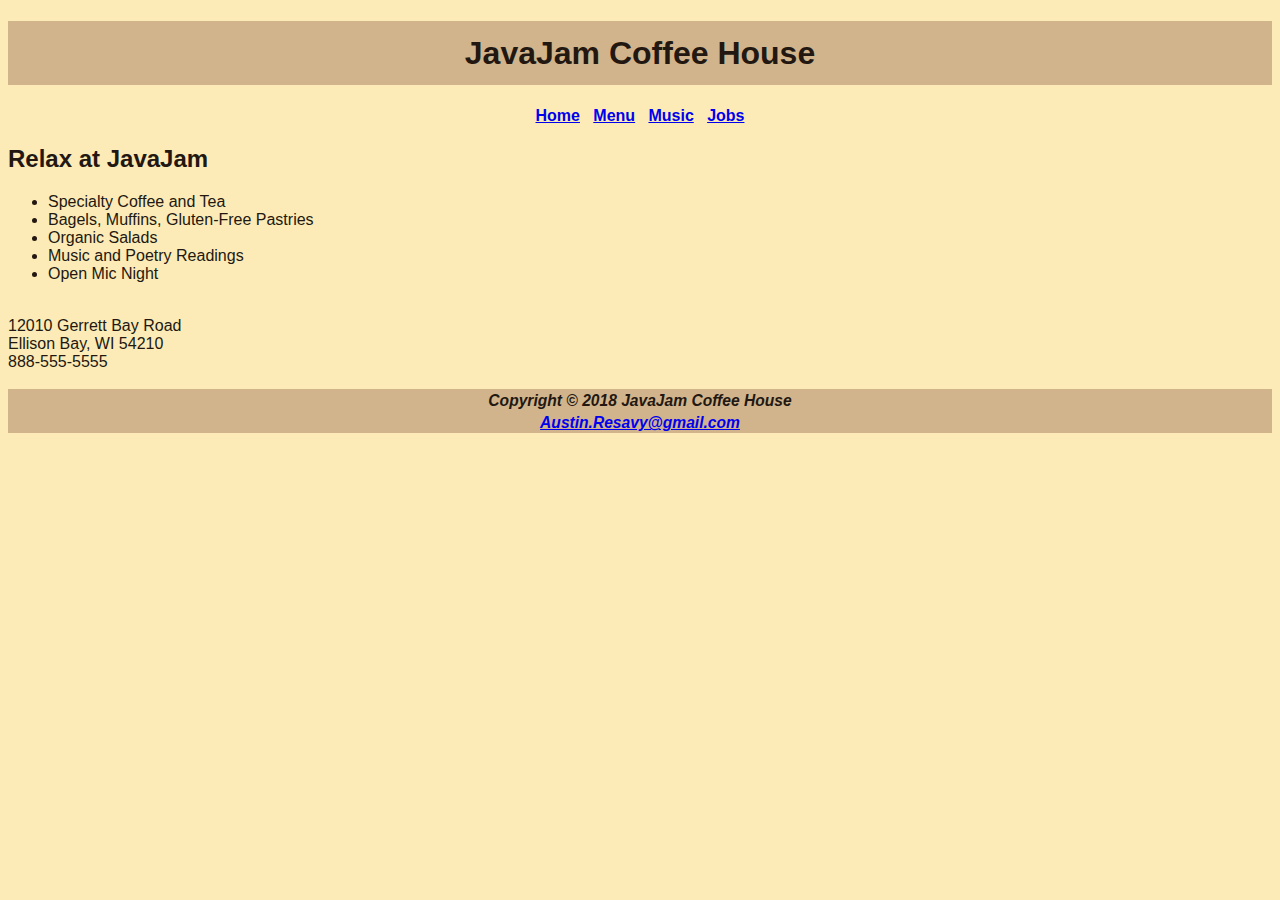
<file: JavaJam_Website_Assignment2/index.html>
<!doctype html>
<html lang="en">

  <head>
    <title>JavaJam Coffee House</title>
    <link href="JavaJam.css" rel="stylesheet">
  </head>

<body>
  <div id="wrapper">
    <h1>JavaJam Coffee House</h1>

  <center><nav>
        <b><a href="index.html">Home</a> &nbsp;
        <a href="menu.html">Menu</a> &nbsp;
        <a href="music.html">Music</a> &nbsp;
        <a href="jobs.html">Jobs</a></b>
      </nav></center>

    <h2>Relax at JavaJam</h2>
    <ul>
      <li>Specialty Coffee and Tea</li>
      <li>Bagels, Muffins, Gluten-Free Pastries</li>
      <li>Organic Salads</li>
      <li>Music and Poetry Readings</li>
      <li>Open Mic Night</li>
    </ul>
      <br>
      12010 Gerrett Bay Road <br>
      Ellison Bay, WI 54210<br>
      888-555-5555<br>

      <h3><i><small>Copyright &copy; 2018 JavaJam Coffee House<br>
      <a href="mailto:austin.resavy@gmail.com">Austin.Resavy@gmail.com</a></small></i>
    </div>
  </body>
</html>
</file>
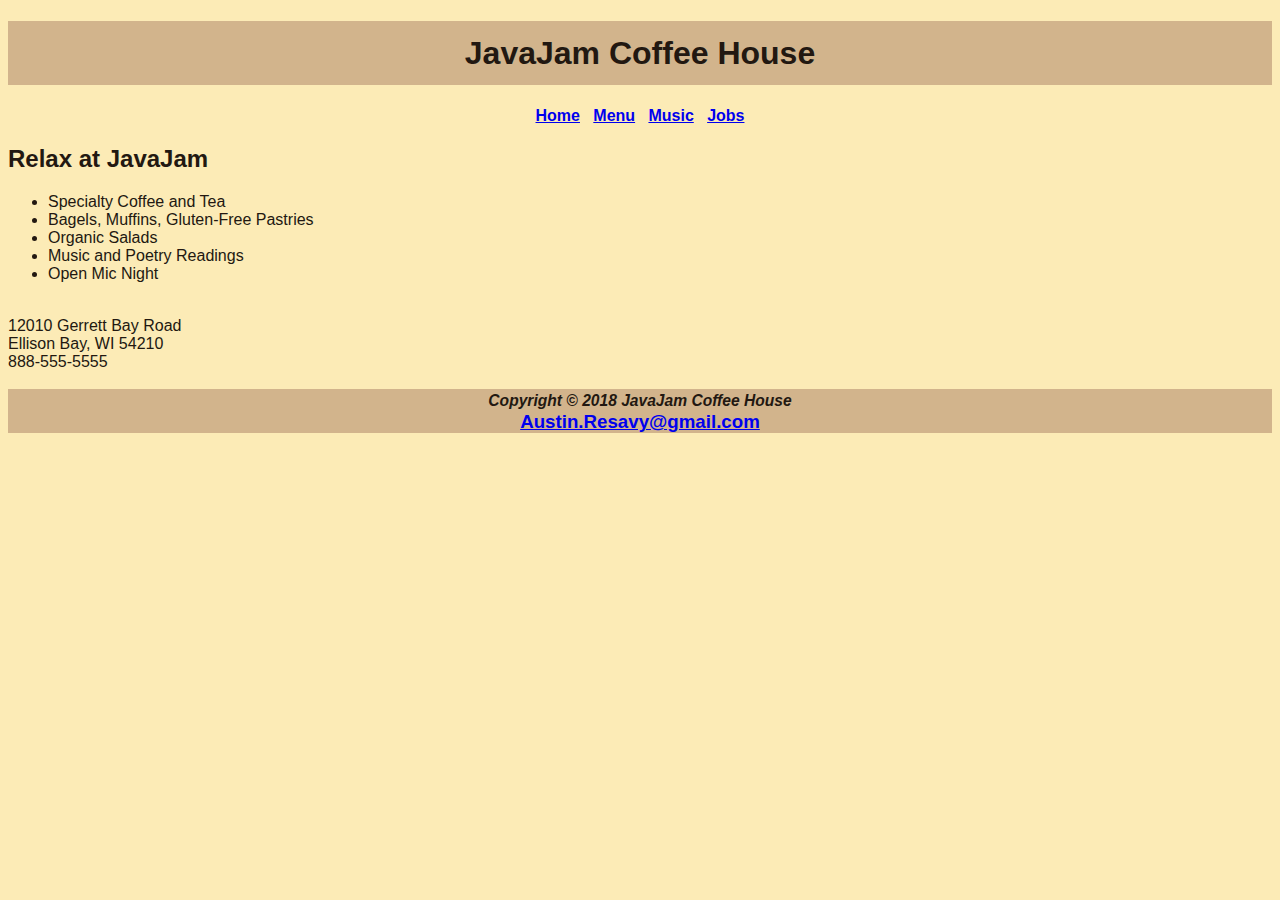
<file: JavaJam Website/Case Study 2/index.html>
<!doctype html>

<!--  Austin Resavy
      9/8/2018       -->

<html lang="en">

  <head>
    <title>JavaJam Coffee House</title>
    <meta charset="utf-8">
    <link href="JavaJam.css" rel="stylesheet">
  </head>

<body>
  <div id="wrapper">
    <h1>JavaJam Coffee House</h1>

    <nav>
        <b><a href="index.html">Home</a> &nbsp;
        <a href="menu.html">Menu</a> &nbsp;
        <a href="music.html">Music</a> &nbsp;
        <a href="jobs.html">Jobs</a></b>
    </nav>

    <h2>Relax at JavaJam</h2>
    <ul>
      <li>Specialty Coffee and Tea</li>
      <li>Bagels, Muffins, Gluten-Free Pastries</li>
      <li>Organic Salads</li>
      <li>Music and Poetry Readings</li>
      <li>Open Mic Night</li>
    </ul>
      <br>
      12010 Gerrett Bay Road <br>
      Ellison Bay, WI 54210<br>
      888-555-5555<br>

      <h3><i><small>Copyright &copy; 2018 JavaJam Coffee House<br></small></i>
      <a href="mailto:austin.resavy@gmail.com">Austin.Resavy@gmail.com</a></h3>
    </div>
  </body>
</html>
</file>
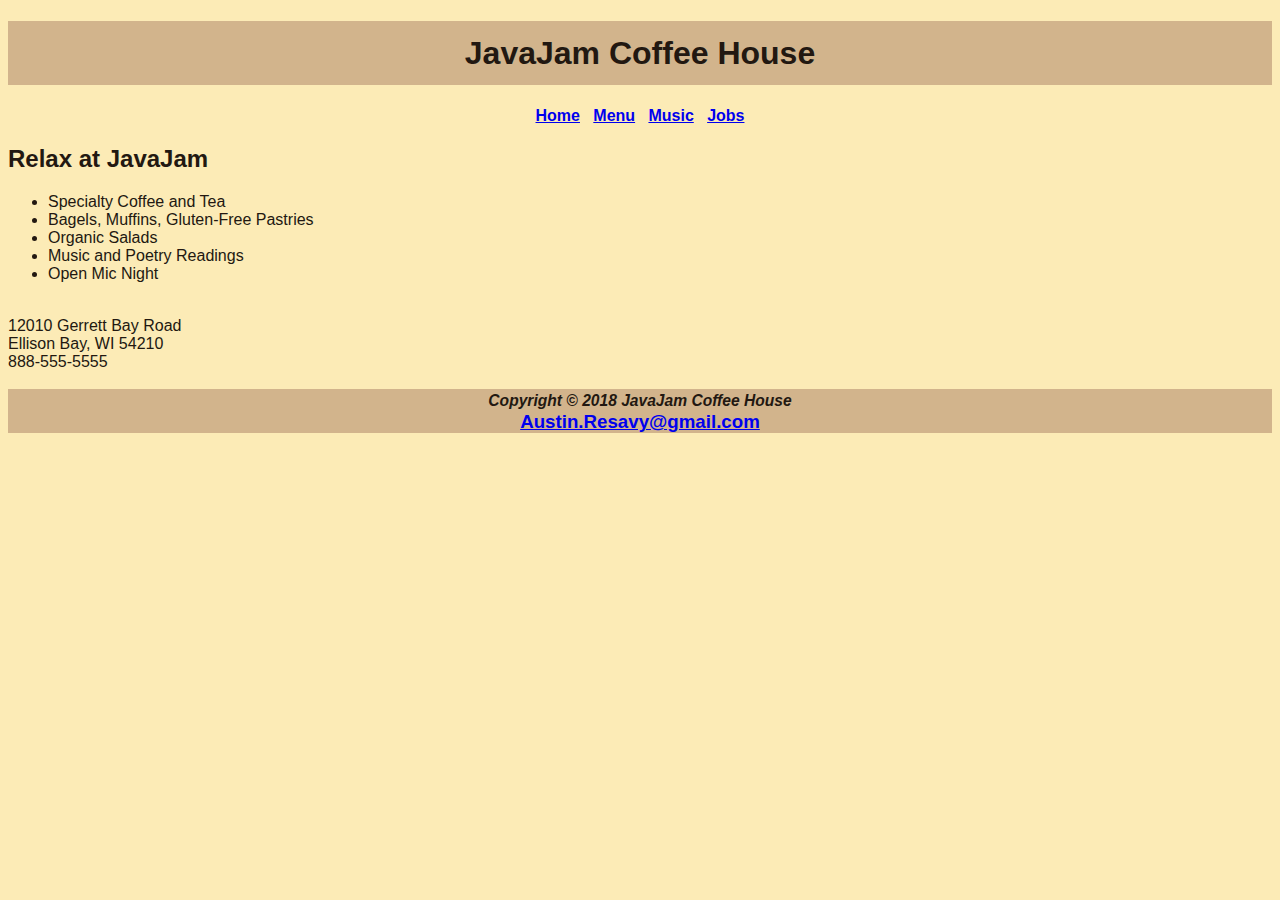
<file: JavaJam Website/Case Study 3/index.html>
<!doctype html>

<!--  Austin Resavy
      9/8/2018       -->

<html lang="en">

  <head>
    <title>JavaJam Coffee House</title>
    <meta charset="utf-8">  
    <link href="JavaJam.css" rel="stylesheet">
  </head>

<body>
  <div id="wrapper">
    <h1>JavaJam Coffee House</h1>

    <nav>
        <b><a href="index.html">Home</a> &nbsp;
        <a href="menu.html">Menu</a> &nbsp;
        <a href="music.html">Music</a> &nbsp;
        <a href="jobs.html">Jobs</a></b>
    </nav>

    <h2>Relax at JavaJam</h2>
    <ul>
      <li>Specialty Coffee and Tea</li>
      <li>Bagels, Muffins, Gluten-Free Pastries</li>
      <li>Organic Salads</li>
      <li>Music and Poetry Readings</li>
      <li>Open Mic Night</li>
    </ul>
      <br>
      12010 Gerrett Bay Road <br>
      Ellison Bay, WI 54210<br>
      888-555-5555<br>

      <h3><i><small>Copyright &copy; 2018 JavaJam Coffee House<br></small></i>
      <a href="mailto:austin.resavy@gmail.com">Austin.Resavy@gmail.com</a></h3>
    </div>
  </body>
</html>
</file>
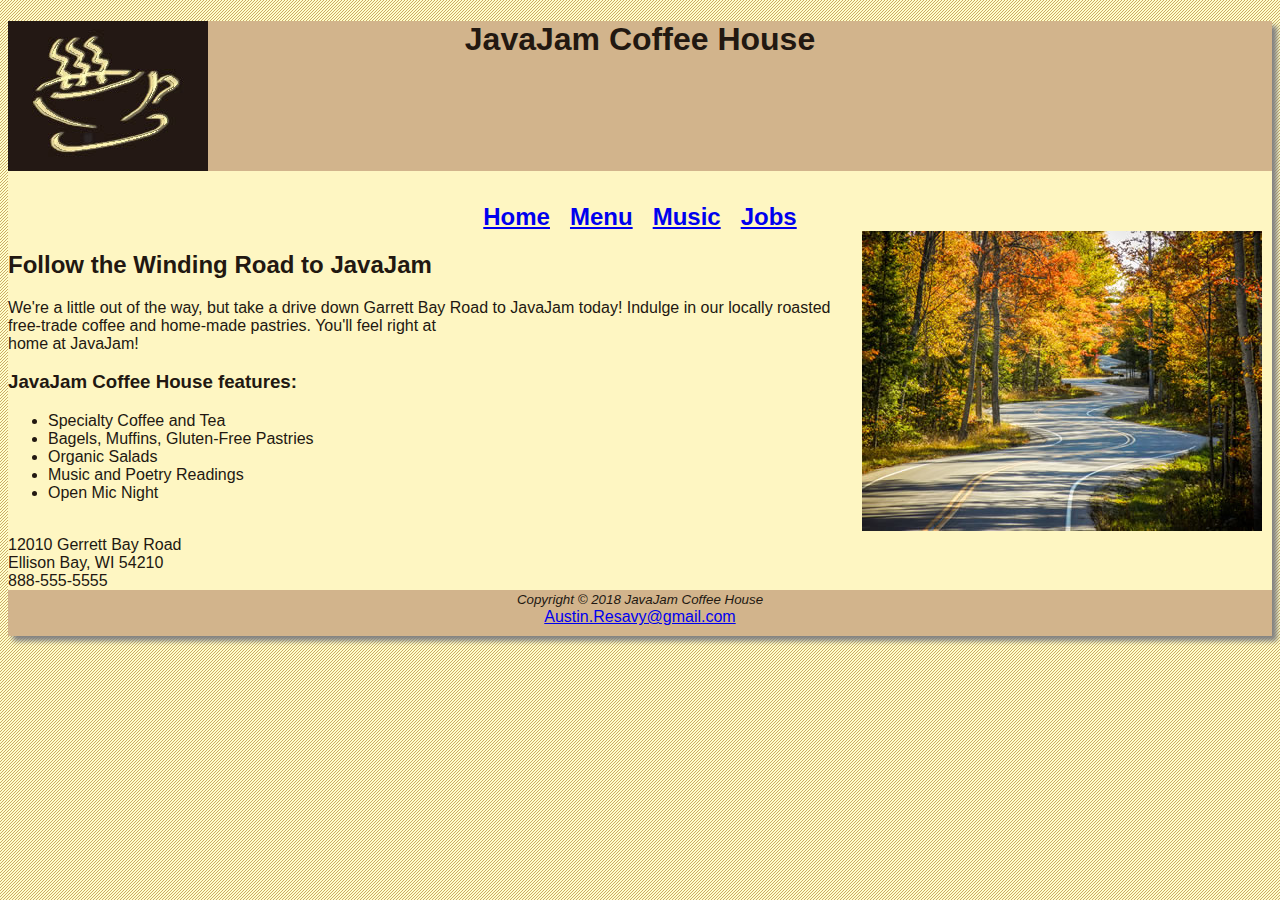
<file: JavaJam Website/Case study 4/index.html>
<!doctype html>

<!--  Austin Resavy
      9/8/2018       -->

<html lang="en">


    <title>JavaJam Coffee House</title>
    <meta charset="utf-8">
    <link href="JavaJam.css" rel="stylesheet">


<body>
  <div id="wrapper">
  <header>
    <h1>JavaJam Coffee House</h1>
  </header>

    <nav>
        <b><a href="index.html">Home</a> &nbsp;
        <a href="menu.html">Menu</a> &nbsp;
        <a href="music.html">Music</a> &nbsp;
        <a href="jobs.html">Jobs</a></b>
    </nav>

    <img src="windingroad.jpg" alt="windingroad" height="300" width="400"
    align="right">



    <h2>Follow the Winding Road to JavaJam</h2>

    <p> We're a little out of the way, but take a drive down Garrett Bay Road to JavaJam
      today! Indulge in our locally roasted free-trade coffee and home-made pastries.
      You'll feel right at<br>home at JavaJam!</p>


    <h3> JavaJam Coffee House features:</h3>


    <ul>
      <li>Specialty Coffee and Tea</li>
      <li>Bagels, Muffins, Gluten-Free Pastries</li>
      <li>Organic Salads</li>
      <li>Music and Poetry Readings</li>
      <li>Open Mic Night</li>
    </ul>
      <br>
      12010 Gerrett Bay Road <br>
      Ellison Bay, WI 54210<br>
      888-555-5555<br>

      <footer>
        <i><small>
        Copyright &copy; 2018 JavaJam Coffee House<br></small></i>
        <a href="mailto:austin.resavy@gmail.com">Austin.Resavy@gmail.com</a>
      </footer>

    </div>
  </body>
</html>
</file>
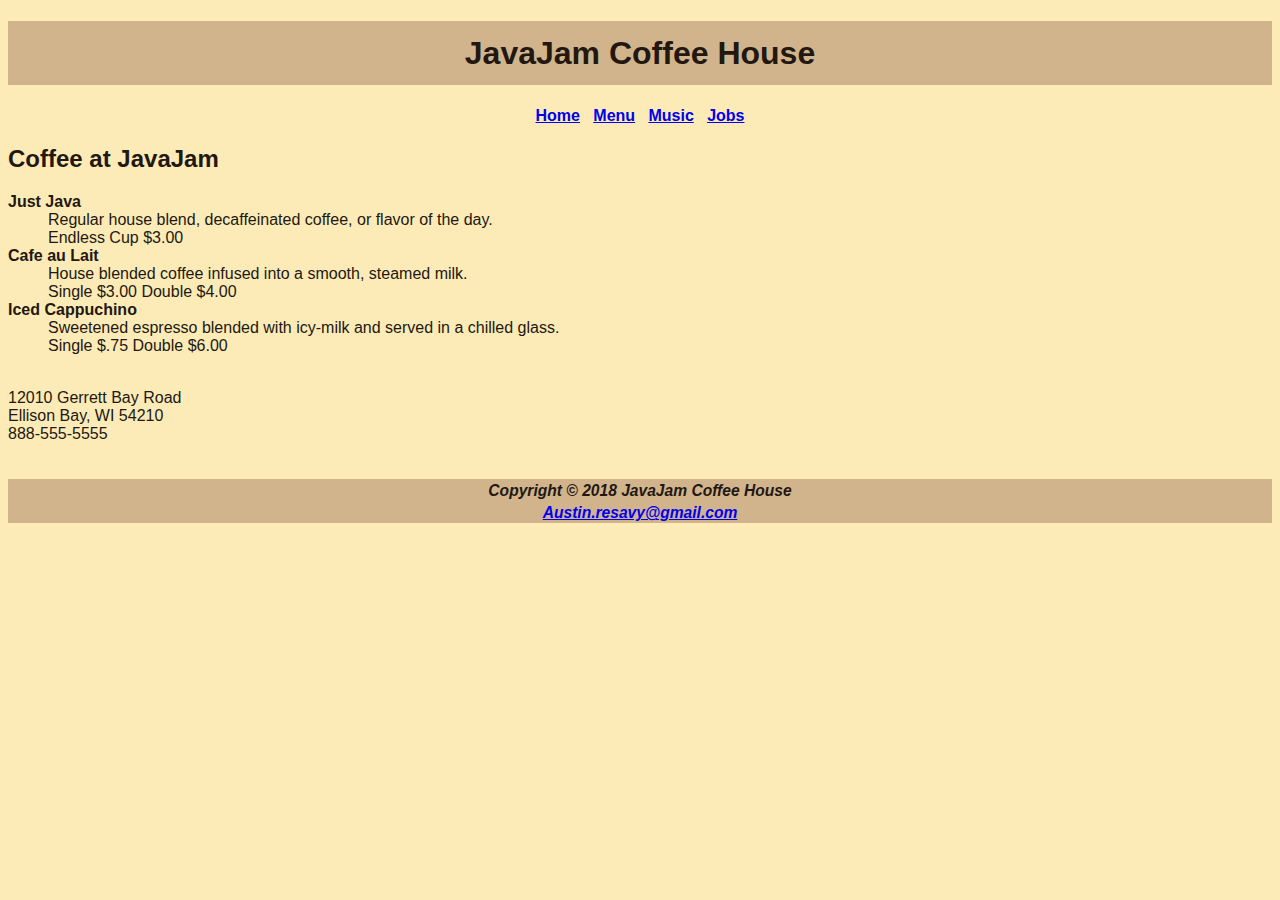
<file: JavaJam_Website_Assignment2/menu.html>
<!doctype html>
<html lang="en">

<!-- Example comment -->
  <head>
    <title>JavaJam Coffee House Menu</title>
    <link href="JavaJam.css" rel="stylesheet">
  </head>

<body>
  <div id="wrapper">
    <h1>JavaJam Coffee House</h1>

      <center><nav>
        <b><a href="index.html">Home</a> &nbsp;
        <a href="menu.html">Menu</a> &nbsp;
        <a href="music.html">Music</a> &nbsp;
        <a href="jobs.html">Jobs</a></b>
      </nav></center>


    <h2>Coffee at JavaJam</h2>
      <dl>
      <dt><strong>Just Java</strong></dt>
      <dd>Regular house blend, decaffeinated coffee, or flavor of the day.<br>
      Endless Cup $3.00</dd>
      <dt><strong>Cafe au Lait</strong></dt>
      <dd>House blended coffee infused into a smooth, steamed milk.<br>
      Single $3.00 Double $4.00</dd>
      <dt><strong>Iced Cappuchino</strong></dt>
      <dd>Sweetened espresso blended with icy-milk and served in a chilled glass.<br>
        Single $.75 Double $6.00</dd>
      </dl>
    <br>
    12010 Gerrett Bay Road <br>
    Ellison Bay, WI 54210<br>
    888-555-5555
    <br>
    <br>

    <h3><i><small>Copyright &copy; 2018 JavaJam Coffee House<br>
      <a href="mailto:Austin.resavy@gmail.com">Austin.resavy@gmail.com</a></small></i>
     </div>
   </body>
</html>
</file>
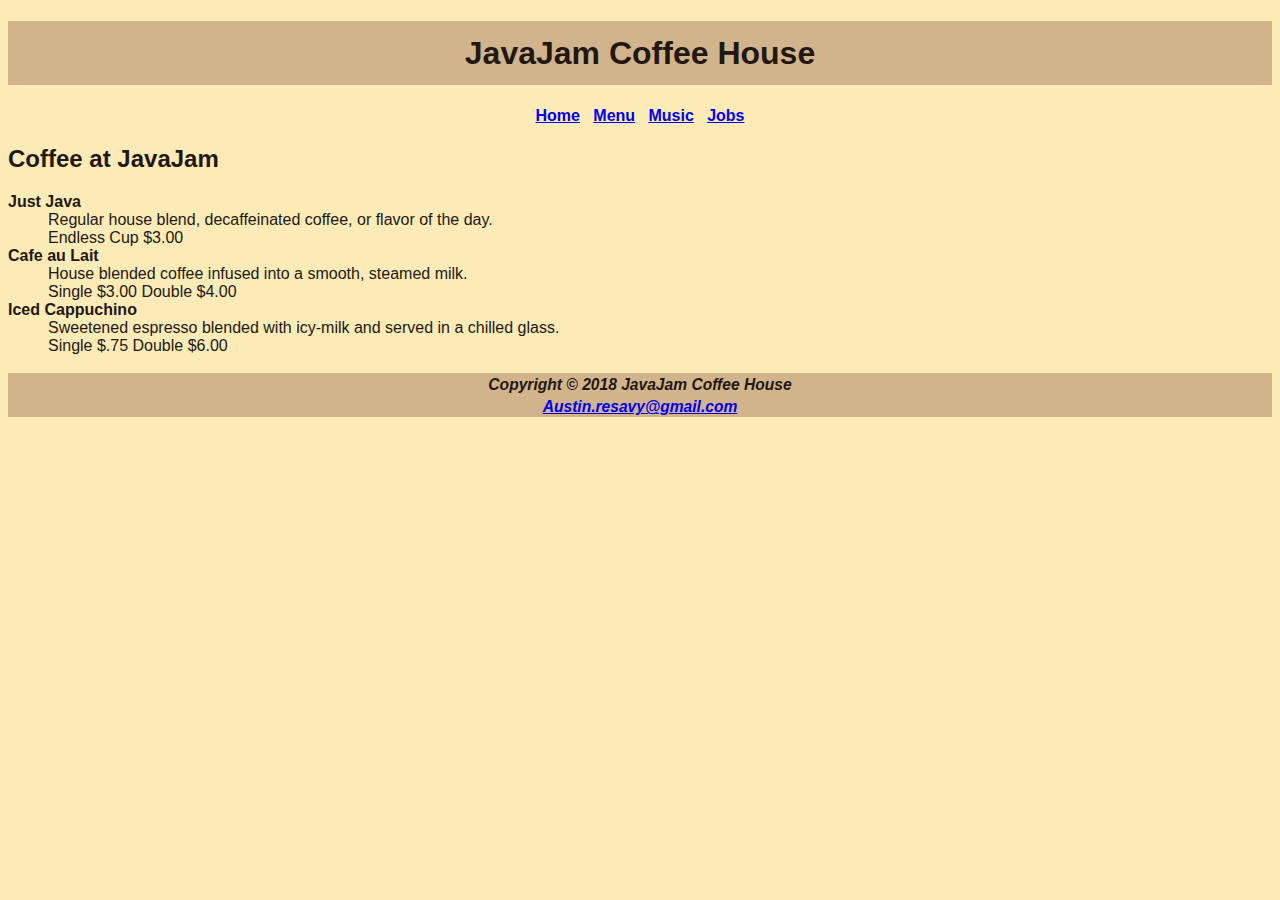
<file: JavaJam Website/Case Study 2/menu.html>
<!doctype html>

<!--  Austin Resavy
      9/8/2018       -->

<html lang="en">

  <head>
    <title>JavaJam Coffee House Menu</title>
    <link href="JavaJam.css" rel="stylesheet">
  </head>

<body>
  <div id="wrapper">
    <h1>JavaJam Coffee House</h1>

    <nav>
        <b><a href="index.html">Home</a> &nbsp;
        <a href="menu.html">Menu</a> &nbsp;
        <a href="music.html">Music</a> &nbsp;
        <a href="jobs.html">Jobs</a></b>
    </nav>


    <h2>Coffee at JavaJam</h2>
        <dl>
        <dt><strong>Just Java</strong></dt>
        <dd>Regular house blend, decaffeinated coffee, or flavor of the day.<br>
        Endless Cup $3.00</dd>
        <dt><strong>Cafe au Lait</strong></dt>
        <dd>House blended coffee infused into a smooth, steamed milk.<br>
        Single $3.00 Double $4.00</dd>
        <dt><strong>Iced Cappuchino</strong></dt>
        <dd>Sweetened espresso blended with icy-milk and served in a chilled glass.<br>
          Single $.75 Double $6.00</dd>
        </dl>
    

    <h3><i><small>Copyright &copy; 2018 JavaJam Coffee House<br>
      <a href="mailto:Austin.resavy@gmail.com">Austin.resavy@gmail.com</a></small></i></h3>
     </div>
   </body>
</html>
</file>
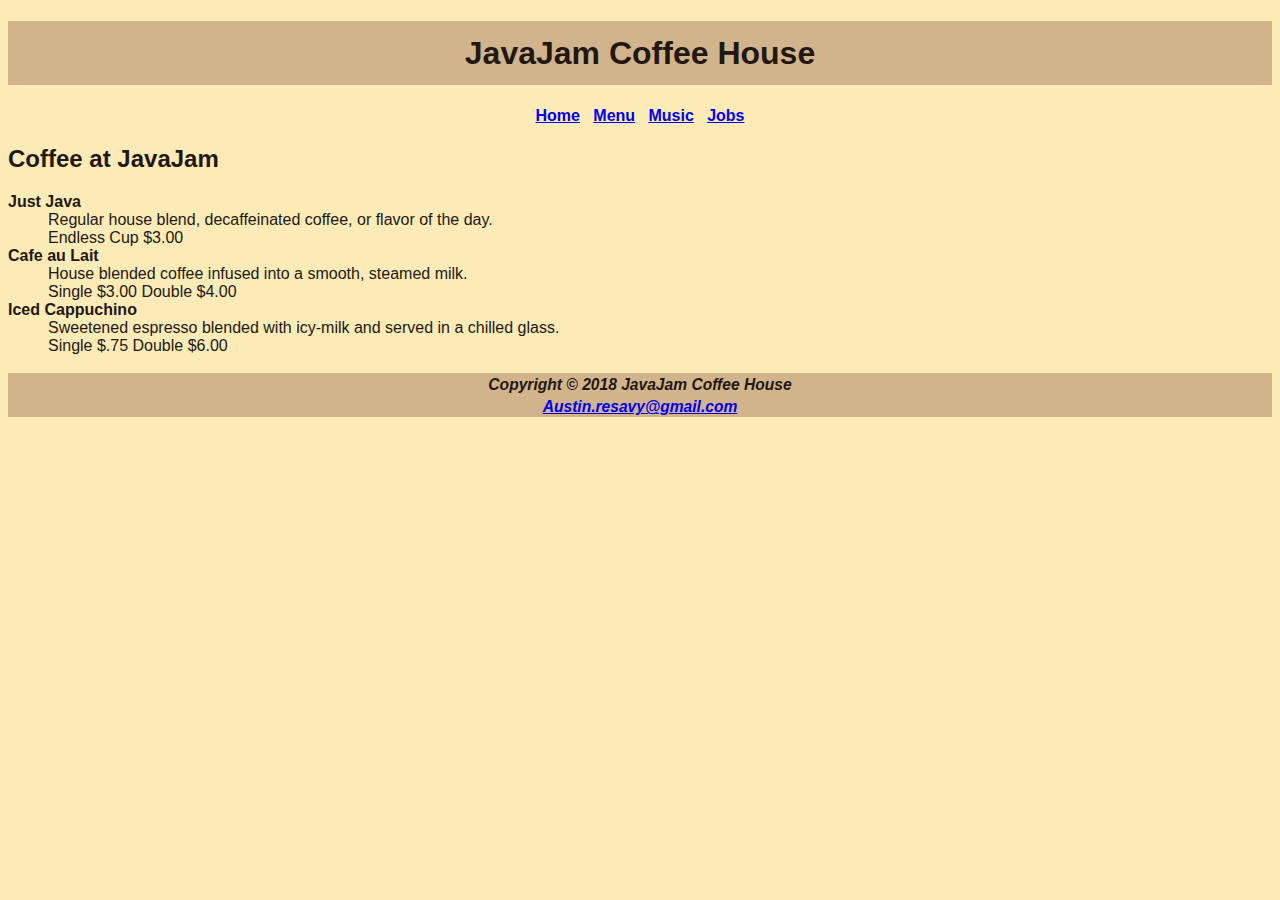
<file: JavaJam Website/Case Study 3/menu.html>
<!doctype html>

<!--  Austin Resavy
      9/8/2018       -->

<html lang="en">

  <head>
    <title>JavaJam Coffee House Menu</title>
    <meta charset="utf-8">
    <link href="JavaJam.css" rel="stylesheet">
  </head>

<body>
  <div id="wrapper">
    <h1>JavaJam Coffee House</h1>

    <nav>
        <b><a href="index.html">Home</a> &nbsp;
        <a href="menu.html">Menu</a> &nbsp;
        <a href="music.html">Music</a> &nbsp;
        <a href="jobs.html">Jobs</a></b>
    </nav>


    <h2>Coffee at JavaJam</h2>
        <dl>
        <dt><strong>Just Java</strong></dt>
        <dd>Regular house blend, decaffeinated coffee, or flavor of the day.<br>
        Endless Cup $3.00</dd>
        <dt><strong>Cafe au Lait</strong></dt>
        <dd>House blended coffee infused into a smooth, steamed milk.<br>
        Single $3.00 Double $4.00</dd>
        <dt><strong>Iced Cappuchino</strong></dt>
        <dd>Sweetened espresso blended with icy-milk and served in a chilled glass.<br>
          Single $.75 Double $6.00</dd>
        </dl>


    <h3><i><small>Copyright &copy; 2018 JavaJam Coffee House<br>
      <a href="mailto:Austin.resavy@gmail.com">Austin.resavy@gmail.com</a></small></i></h3>
     </div>
   </body>
</html>
</file>
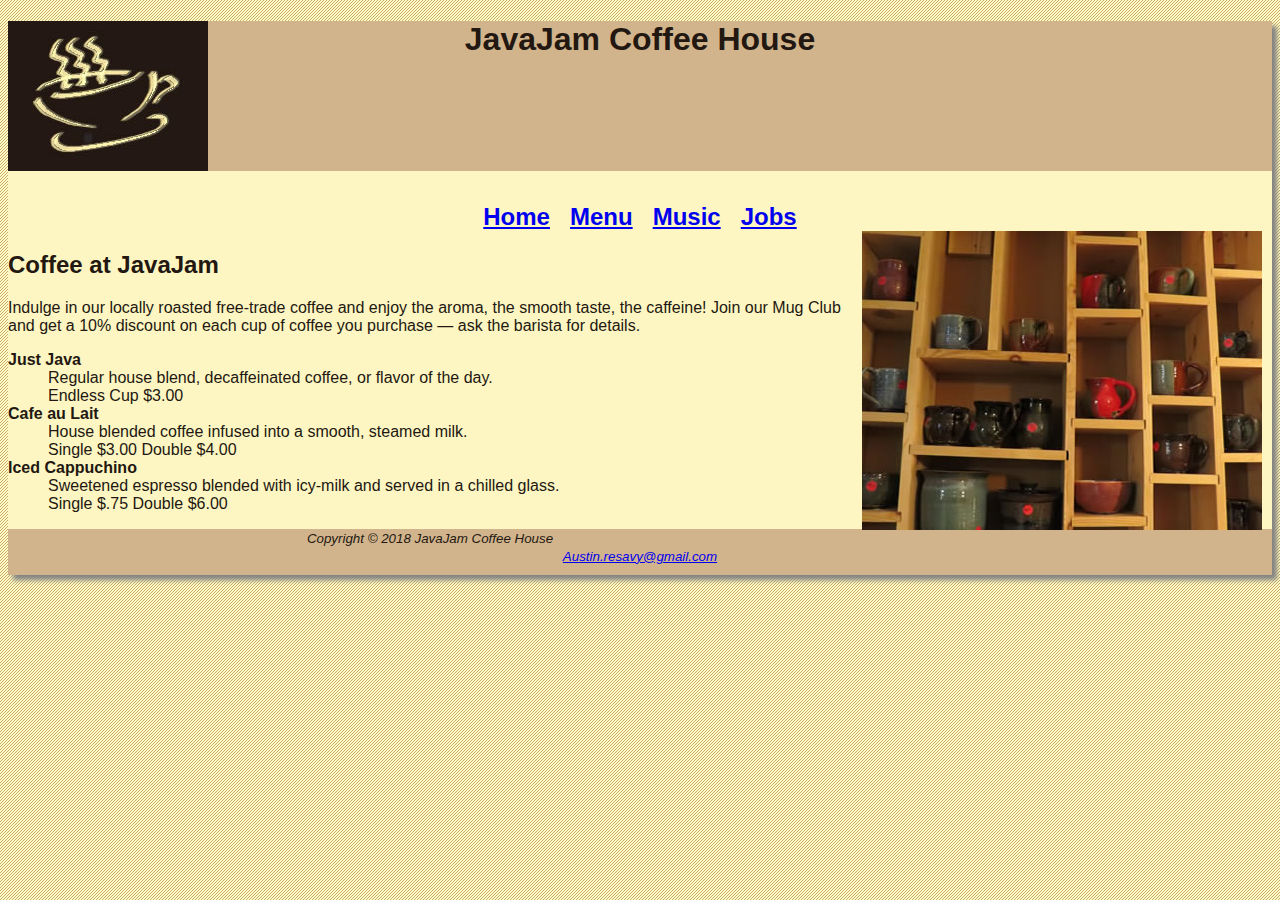
<file: JavaJam Website/Case study 4/menu.html>
<!doctype html>

<!--  Austin Resavy
      9/8/2018       -->

<html lang="en">

  <head>
    <title>JavaJam Coffee House Menu</title>
    <meta charset="utf-8">
    <link href="JavaJam.css" rel="stylesheet">
  </head>

<body>
  <div id="wrapper">
    <header>
      <h1>JavaJam Coffee House</h1>
    </header>

    <nav>
        <b><a href="index.html">Home</a> &nbsp;
        <a href="menu.html">Menu</a> &nbsp;
        <a href="music.html">Music</a> &nbsp;
        <a href="jobs.html">Jobs</a></b>
    </nav>

    <img src="mugs.jpg" alt="mugs" height="299" width="400"
    align="right">


    <h2>Coffee at JavaJam</h2>

    <P> Indulge in our locally roasted free-trade coffee and enjoy the aroma,
      the smooth taste, the caffeine! Join our Mug Club and get a 10% discount
      on each cup of coffee you purchase &#8212; ask the barista for details.</p>

        <dl>
        <dt><strong>Just Java</strong></dt>
        <dd>Regular house blend, decaffeinated coffee, or flavor of the day.<br>
        Endless Cup $3.00</dd>
        <dt><strong>Cafe au Lait</strong></dt>
        <dd>House blended coffee infused into a smooth, steamed milk.<br>
        Single $3.00 Double $4.00</dd>
        <dt><strong>Iced Cappuchino</strong></dt>
        <dd>Sweetened espresso blended with icy-milk and served in a chilled glass.<br>
          Single $.75 Double $6.00</dd>
        </dl>


    <footer>
      <i><small>Copyright &copy; 2018 JavaJam Coffee House<br>
      <a href="mailto:Austin.resavy@gmail.com">Austin.resavy@gmail.com</a></small></i>
    </footer>
    
     </div>
   </body>
</html>
</file>
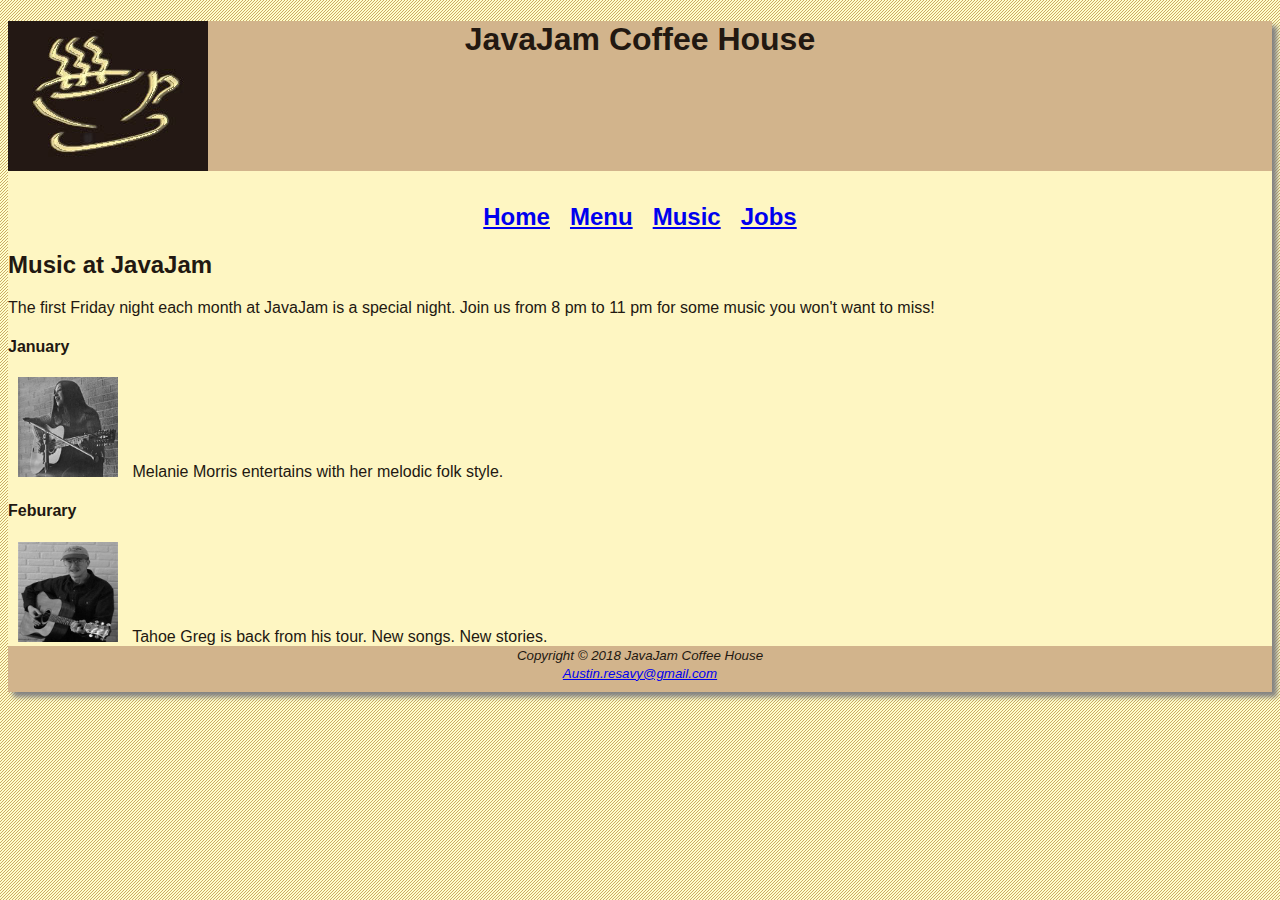
<file: JavaJam Website/Case study 4/music.html>
<!doctype html>

<!--  Austin Resavy
      9/8/2018       -->

<html lang="en">

  <head>
    <title>JavaJam Coffee House Music</title>
    <meta charset="utf-8">
    <link href="JavaJam.css" rel="stylesheet">
  </head>

<body>
  <div id="wrapper">
  <header>
    <h1>JavaJam Coffee House</h1>
  </header>


    <nav>
        <b><a href="index.html">Home</a> &nbsp;
        <a href="menu.html">Menu</a> &nbsp;
        <a href="music.html">Music</a> &nbsp;
        <a href="jobs.html">Jobs</a></b>
    </nav>

    <h2>Music at JavaJam</h2>

    <P>
        The first Friday night each month at JavaJam is a special night.
        Join us from 8 pm to 11 pm for some music you won't want to miss!
    </p>

    <h4> January</h4>
      <div id="details">
       <img src="melanie.jpg" alt="melanie" height="100" width="100">
        Melanie Morris entertains with her melodic folk style.

    <h4> Feburary</h4>
      <div id="details">
        <img src="greg.jpg" alt="greg" height="100" width="100">
        Tahoe Greg is back from his tour. New songs. New stories.





    <footer>
      <i><small>Copyright &copy; 2018 JavaJam Coffee House<br>
      <a href="mailto:Austin.resavy@gmail.com">Austin.resavy@gmail.com</a></small></i>
    </footer>

     </div>
   </body>
</html>
</file>
<file: JavaJam_Website_Assignment2/JavaJam.css>
body {
  background-color: #FCEBB6;
  color: #221811;
  font-family: arial; }

h1 {
  background-color: #D2B48C;
  color: #221811;
  text-align: center;
  line-height: 200%;}

h3 {
  background-color: #D2B48C;
  color: #221811;
  text-align: center; }

#wrapper {
  width: auto;
  margin-left: auto;
  margin-right: auto; }
</file>
<file: JavaJam Website/Case Study 2/JavaJam.css>
body {
  background-color: #FCEBB6;
  color: #221811;
  font-family: sans-serif; }


h1 {
  background-color: #D2B48C;
  color: #221811;
  text-align: center;
  line-height: 200%;}

h3 {
  background-color: #D2B48C;
  color: #221811;
  text-align: center; }


nav {
   text-align: center;
}


#wrapper {
  width: auto;
  margin-left: auto;
  margin-right: auto; }
</file>
<file: JavaJam Website/Case Study 3/JavaJam.css>
body {
  background-color: #FCEBB6;
  color: #221811;
  font-family: sans-serif; }


h1 {
  background-color: #D2B48C;
  color: #221811;
  text-align: center;
  line-height: 200%;}

h3 {
  background-color: #D2B48C;
  color: #221811;
  text-align: center; }


nav {
   text-align: center;
}


#wrapper {
  width: auto;
  margin-left: auto;
  margin-right: auto; }
</file>
<file: JavaJam Website/Case study 4/JavaJam.css>
body {
  background-color: #FCEBB6;
  background-image: url(background.gif);
  color: #221811;
  font-family: sans-serif; }

header {text-align: center; }


h1 {
  background-color: #D2B48C;
  background-image: url(javajamlogo.jpg);
  background-repeat: no-repeat;
  color: #221811;
  height: 150px;}

h3 {
  color: #221811;
  text-align:left;
  }


footer {
  background-color: #D2B48C;
  color: #221811;
  text-align: center;
  padding-bottom: 10px;
  border-top: 2px;
  border-color: #221811;
  }


nav {
   text-align: center;
   font-size: 1.5em;
   padding-top: 10px;

 }

 details {
        padding-left: 20%;
        padding-right: 20%;
      }

img {
     padding-left: 10px;
     padding-right: 10px;
   }

#wrapper {
  background-color: #FEF6C2;
  min-width: 900px;
  max-width: 1280px;
  box-shadow: 5px 5px 5px #828282;
  margin-left: auto;
  margin-right: auto; }
</file>
